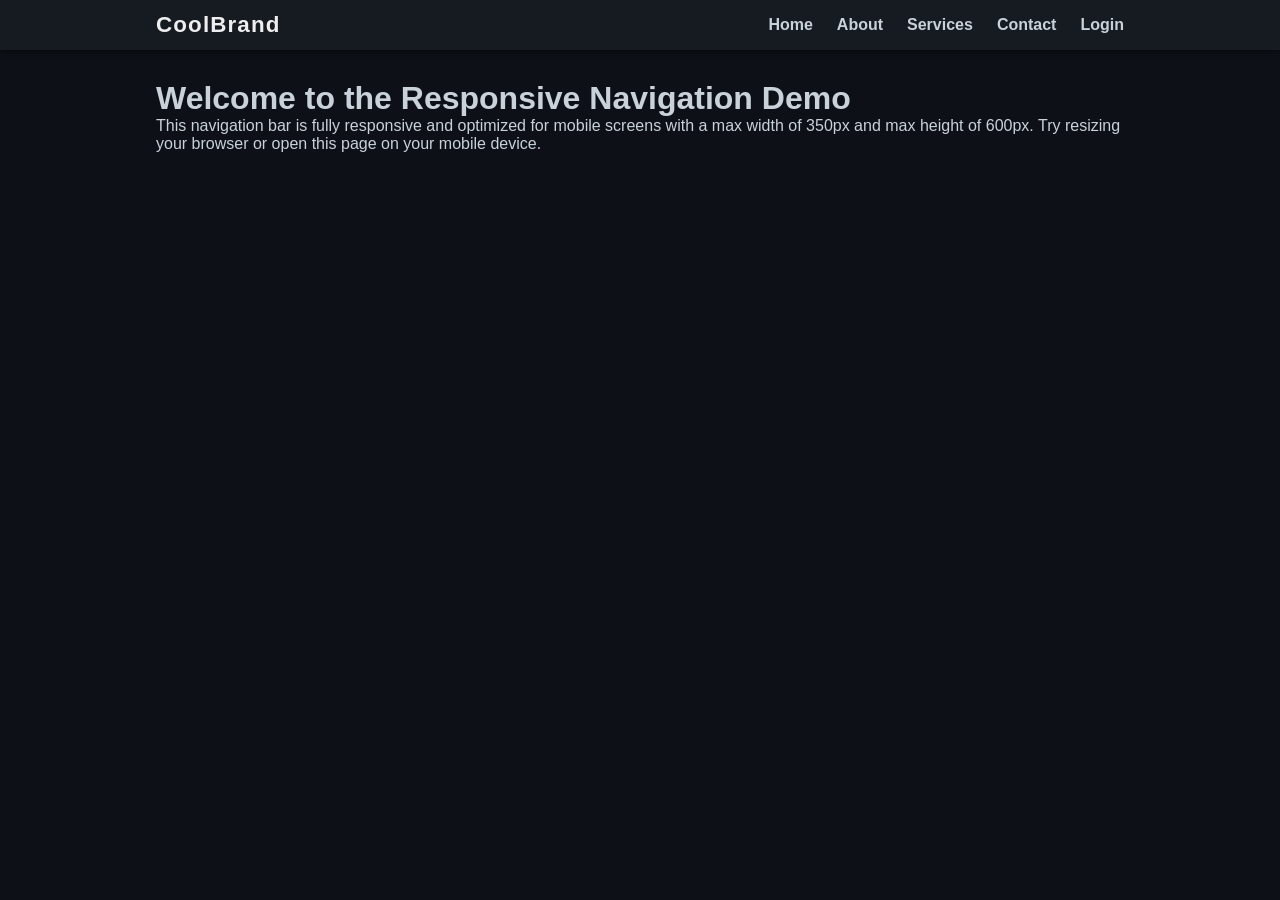
<file: trykola.html>
<!DOCTYPE html>
<html lang="en">
<head>
<meta charset="UTF-8" />
<meta name="viewport" content="width=device-width, initial-scale=1, maximum-scale=1, user-scalable=no" />
<title>Responsive Navigation Bar</title>
<style>
  /* Reset and base */
  * {
    box-sizing: border-box;
    margin: 0;
    padding: 0;
  }
  body {
    font-family: 'Segoe UI', Tahoma, Geneva, Verdana, sans-serif;
    background: #0d1117;
    color: #c9d1d9;
    min-height: 100vh;
    display: flex;
    flex-direction: column;
  }

  /* Navbar container */
  nav {
    background: #161b22;
    box-shadow: 0 2px 5px rgba(0, 0, 0, 0.5);
    width: 100%;
    position: fixed;
    top: 0;
    left: 0;
    z-index: 1000;
  }

  .nav-container {
    max-width: 1000px;
    margin: 0 auto;
    display: flex;
    align-items: center;
    justify-content: space-between;
    padding: 0.75rem 1rem;
  }

  /* Brand/logo */
  .nav-brand {
    font-weight: 700;
    font-size: 1.4rem;
    color: #eeeeee;
    letter-spacing: 0.05em;
    user-select: none;
  }

  /* Nav links */
  .nav-links {
    display: flex;
    align-items: center;
    list-style: none;
  }

  .nav-links li {
    margin-left: 1.5rem;
  }

  .nav-links a {
    color: #c9d1d9;
    text-decoration: none;
    font-weight: 600;
    transition: color 0.3s ease;
  }
  .nav-links a:hover,
  .nav-links a:focus {
    color: #58a6ff;
    outline: none;
  }

  /* Hamburger menu button */
  .hamburger {
    display: none;
    flex-direction: column;
    justify-content: space-around;
    width: 26px;
    height: 20px;
    cursor: pointer;
    background: none;
    border: none;
  }

  .hamburger div {
    width: 100%;
    height: 3px;
    background: #c9d1d9;
    border-radius: 2px;
    transition: all 0.3s ease;
  }

  /* Mobile menu - hidden by default */
  @media (max-width: 700px) {
    .nav-links {
      position: fixed;
      top: 56px;
      left: 0;
      right: 0;
      background-color: #161b22;
      flex-direction: column;
      overflow: hidden;
      max-height: 0;
      transition: max-height 0.3s ease;
      border-bottom: 2px solid #58a6ff;
      z-index: 999;
    }
    .nav-links li {
      margin: 1rem 0;
      text-align: center;
      font-size: 1.2rem;
    }
    .nav-links.open {
      max-height: 300px; /* enough to fit all items */
    }
    .hamburger {
      display: flex;
    }
  }

  /* Hamburger animation toggle */
  .hamburger.active div:nth-child(1) {
    transform: rotate(45deg) translate(5px, 5px);
  }
  .hamburger.active div:nth-child(2) {
    opacity: 0;
  }
  .hamburger.active div:nth-child(3) {
    transform: rotate(-45deg) translate(5px, -5px);
  }

  /* Content placeholder spacing under fixed nav */
  main {
    flex: 1 0 auto;
    padding: 80px 1rem 1rem;
    max-width: 1000px;
    margin: 0 auto;
  }

  /* Make sure it fits a 600px height screen by limiting the main's min height */
  @media (max-height: 600px) {
    main {
      padding-top: 70px;
    }
  }
</style>
</head>
<body>

<nav>
  <div class="nav-container">
    <div class="nav-brand" tabindex="0">CoolBrand</div>
    <button class="hamburger" aria-label="Toggle menu" aria-expanded="false" aria-controls="primary-navigation">
      <div></div>
      <div></div>
      <div></div>
    </button>
    <ul class="nav-links" id="primary-navigation">
      <li><a href="#home" tabindex="0">Home</a></li>
      <li><a href="#about" tabindex="0">About</a></li>
      <li><a href="#services" tabindex="0">Services</a></li>
      <li><a href="#contact" tabindex="0">Contact</a></li>
      <li><a href="#login" tabindex="0">Login</a></li>
    </ul>
  </div>
</nav>

<main>
  <h1>Welcome to the Responsive Navigation Demo</h1>
  <p>This navigation bar is fully responsive and optimized for mobile screens with a max width of 350px and max height of 600px. Try resizing your browser or open this page on your mobile device.</p>
</main>

<script>
  const hamburger = document.querySelector('.hamburger');
  const navLinks = document.querySelector('.nav-links');

  hamburger.addEventListener('click', () => {
    const expanded = hamburger.getAttribute('aria-expanded') === 'true' || false;
    hamburger.classList.toggle('active');
    navLinks.classList.toggle('open');
    hamburger.setAttribute('aria-expanded', !expanded);
  });

  // Close menu when a nav link is clicked (on mobile)
  navLinks.querySelectorAll('a').forEach(link => {
    link.addEventListener('click', () => {
      if(window.innerWidth <= 700) {
        hamburger.classList.remove('active');
        navLinks.classList.remove('open');
        hamburger.setAttribute('aria-expanded', false);
      }
    });
  });

</script>
</body>
</html>
</file>
